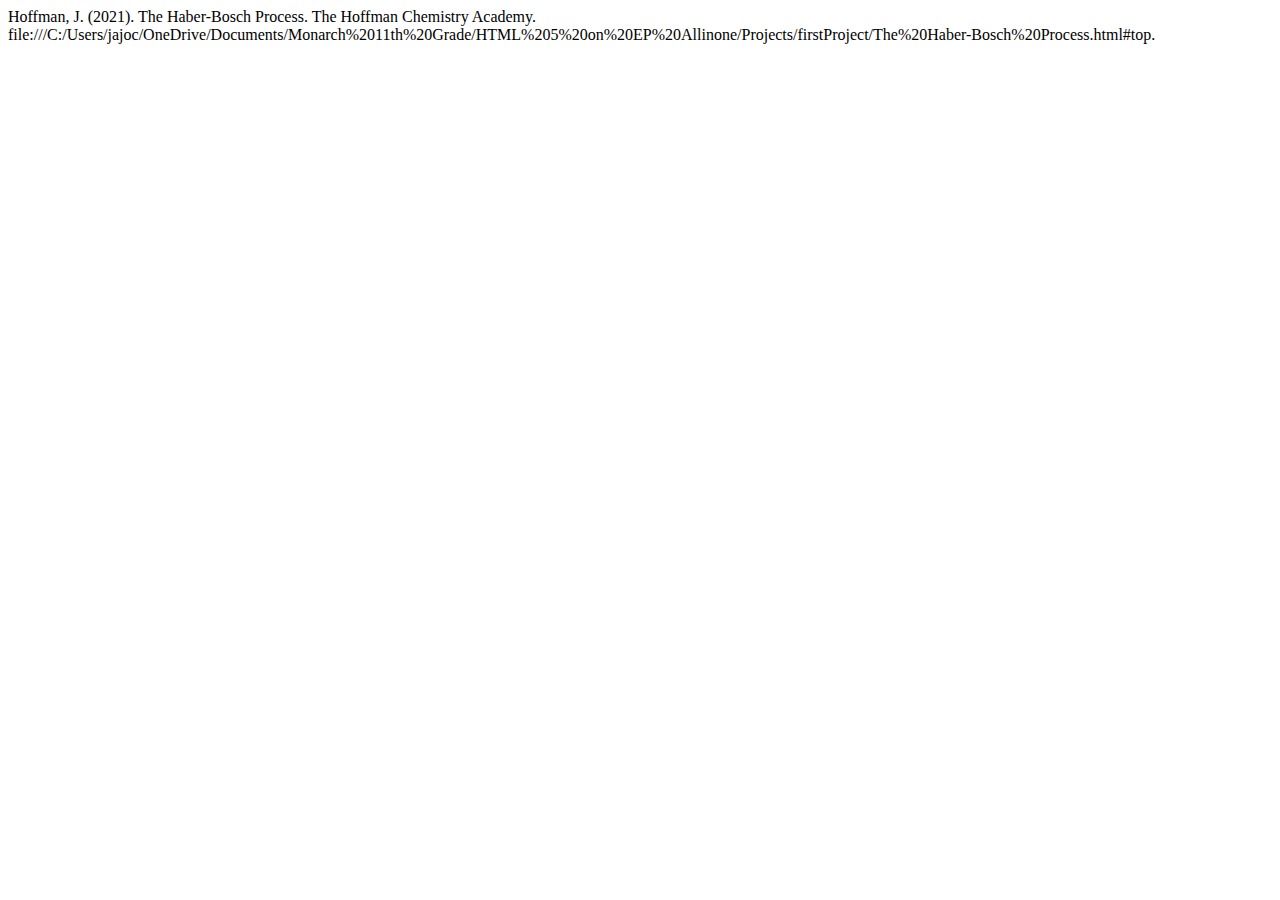
<file: Pages/APA.html>
<html>

<head>
<title>APA Citation</title>
</head>

<body>
<p>Hoffman, J. (2021). The Haber-Bosch Process. The Hoffman Chemistry Academy. file:///C:/Users/jajoc/OneDrive/Documents/Monarch%2011th%20Grade/HTML%205%20on%20EP%20Allinone/Projects/firstProject/The%20Haber-Bosch%20Process.html#top.</p>
</body>

</html>
</file>
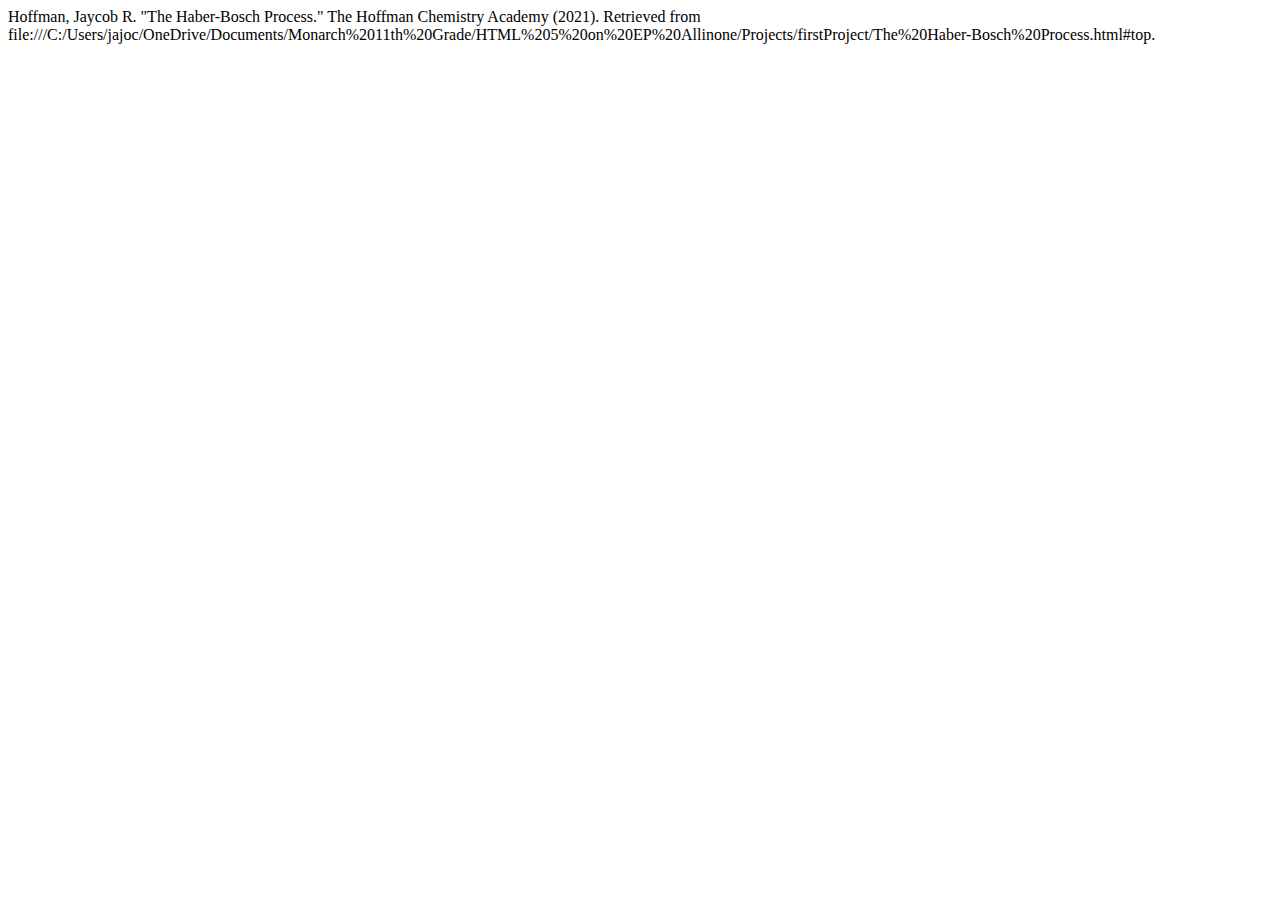
<file: Pages/Chicago.html>
<html>

<head>
<title>Chicago Citation</title>
</head>

<body>
<p>Hoffman, Jaycob R. "The Haber-Bosch Process." The Hoffman Chemistry Academy (2021). Retrieved from file:///C:/Users/jajoc/OneDrive/Documents/Monarch%2011th%20Grade/HTML%205%20on%20EP%20Allinone/Projects/firstProject/The%20Haber-Bosch%20Process.html#top.</p>
</body>

</html>
</file>
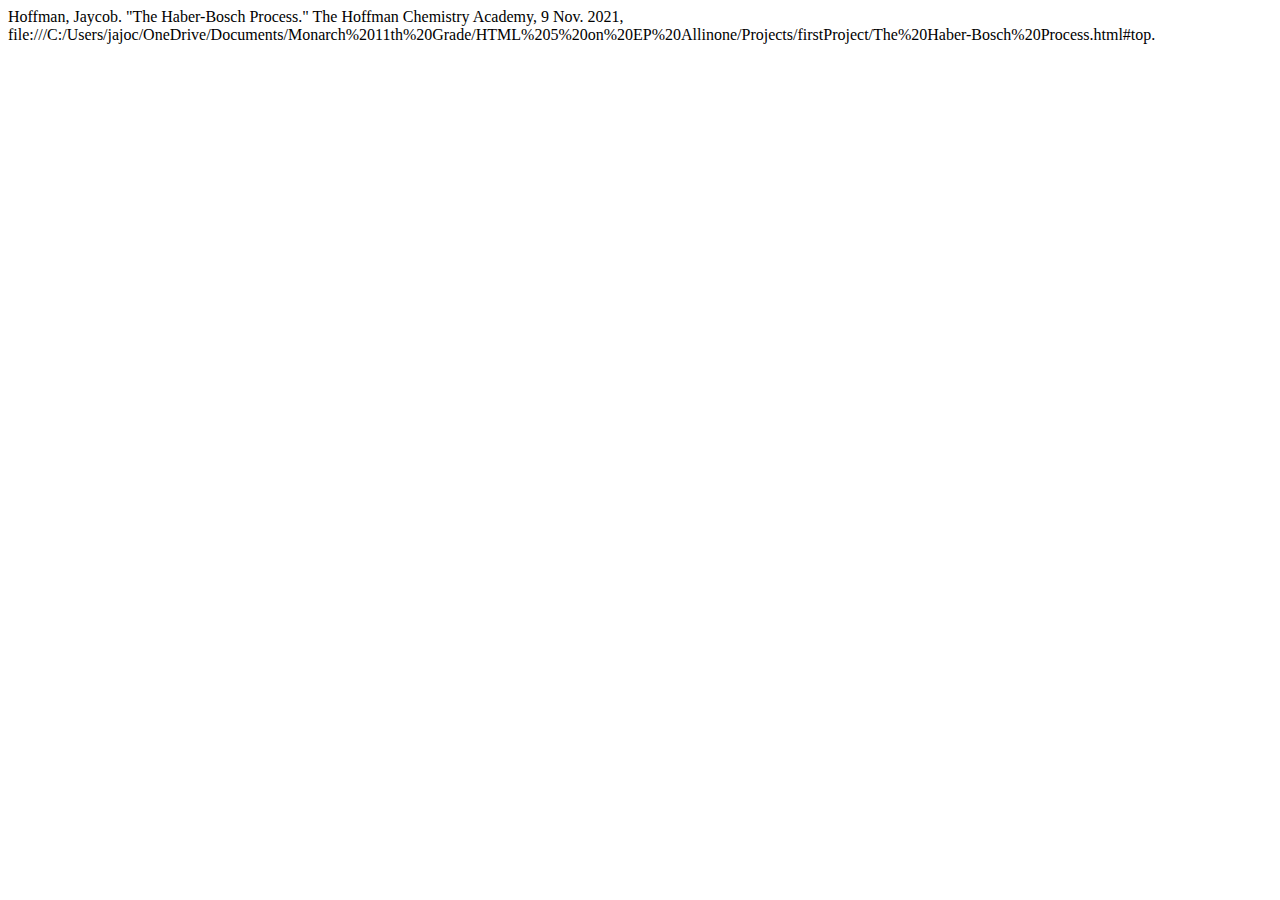
<file: Pages/MLA.html>
<html>

<head>
<title>MLA Citation</title>
</head>

<body>
<p>Hoffman, Jaycob. "The Haber-Bosch Process." The Hoffman Chemistry Academy, 9 Nov. 2021, file:///C:/Users/jajoc/OneDrive/Documents/Monarch%2011th%20Grade/HTML%205%20on%20EP%20Allinone/Projects/firstProject/The%20Haber-Bosch%20Process.html#top.</p>
</body>

</html>
</file>
